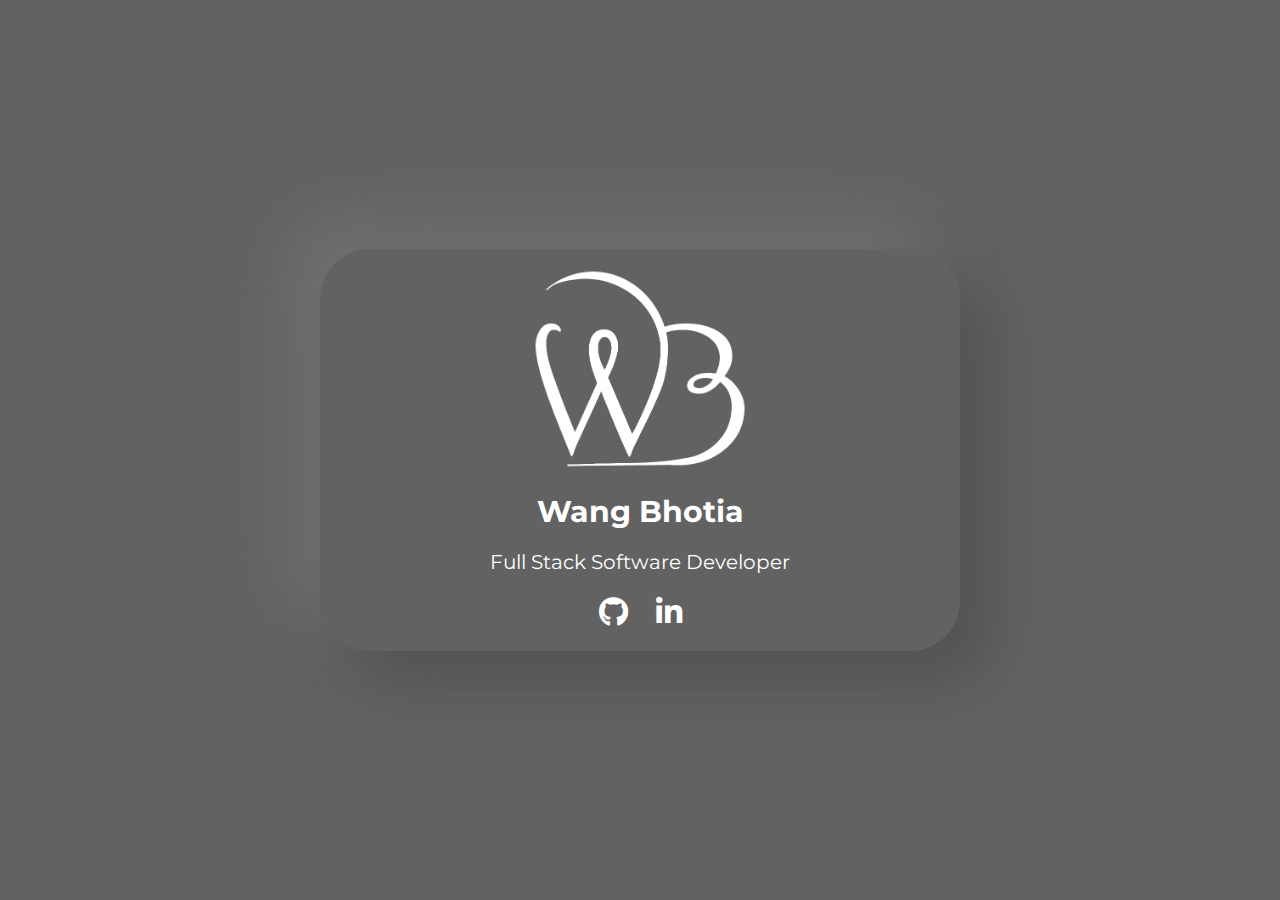
<file: index.html>
<!DOCTYPE html>
<html lang="en">
<head>
    <meta charset="UTF-8">
    <meta name="viewport" content="width=device-width, initial-scale=1.0">
    <link rel="stylesheet" href="https://cdnjs.cloudflare.com/ajax/libs/font-awesome/5.13.0/css/all.min.css">
    <link rel="stylesheet" href="https://fonts.googleapis.com/css2?family=Montserrat:wght@500&display=swap">
    <title>WB</title>
    <script async src="https://www.googletagmanager.com/gtag/js?id=UA-26314057-2"></script>
    <script>
        window.dataLayer = window.dataLayer || [];
        function gtag(){dataLayer.push(arguments);}
        gtag('js', new Date());
        gtag('config', 'UA-26314057-2');
    </script>
</head>
<body>
    <style>
        * {
            margin: 0;
            padding: 0;
        }
        body {
            background: #626262;
            font-family: 'Montserrat', sans-serif;
        }
        section {
            height: 100vh;
            color: white;
            display: flex;
            flex-direction: column;
            justify-content: center;
            align-items: center;
        }
        section > .container {
            width: 50%;
            max-width: 700px;
            min-height: 300px;
            text-align: center;
            border-radius: 50px;
            /* border-radius: 5px 50px; */
            /* border-radius: 5px 150px; */
            background: #626262;
            box-shadow:  31px 31px 61px #535353, 
                        -31px -31px 61px #717171;
            display: flex;
            align-items: center;
            justify-content: center;
        }
        .wrapper {
            padding: 20px;
        }
        .initial {
            margin-bottom: 20px;
        }
        .name {
            font-size: 30px;
            margin-bottom: 20px;
        }
        .info {
            font-size: 20px;
            margin-bottom: 20px;
        }
        .icons > a {
            margin: 10px;
            font-size: 30px;
        }
        .icons > a,
        .icons > a:hover {
            color: white;
            text-decoration: none;
        }
        .icons > a > span.label {
            display: none;
        }
        @media (max-width: 768px) {
            section > .container {
                width: 90%;
            }
        }
        @media (max-width: 576px) {
            section > .container {
                width: 90%;
            }
            .info {
                font-size: 18px;
            }
        }
    </style>
    <section>
        <div class="container">
            <div class="wrapper">
                <img src="./WB.png" class="initial" height="200" alt="Wang Bhotia">
                <div class="content">
                    <h1 class="name">Wang Bhotia</h1>
                    <p class="info">Full Stack Software Developer</p>
                    <div class="icons">
                        <a href="https://github.com/wangbhotia" class="github">
                            <span class="label">Github</span>
                            <i class="fab fa-github"></i>
                        </a>
                        <a href="https://www.linkedin.com/in/wangbhotia/" class="linkedin">
                            <span class="label">LinkedIn</span>
                            <i class="fab fa-linkedin-in"></i>
                        </a>
                    </div>
                </div>
            </div>  
        </div>
    </section>
</body>
</html>
</file>
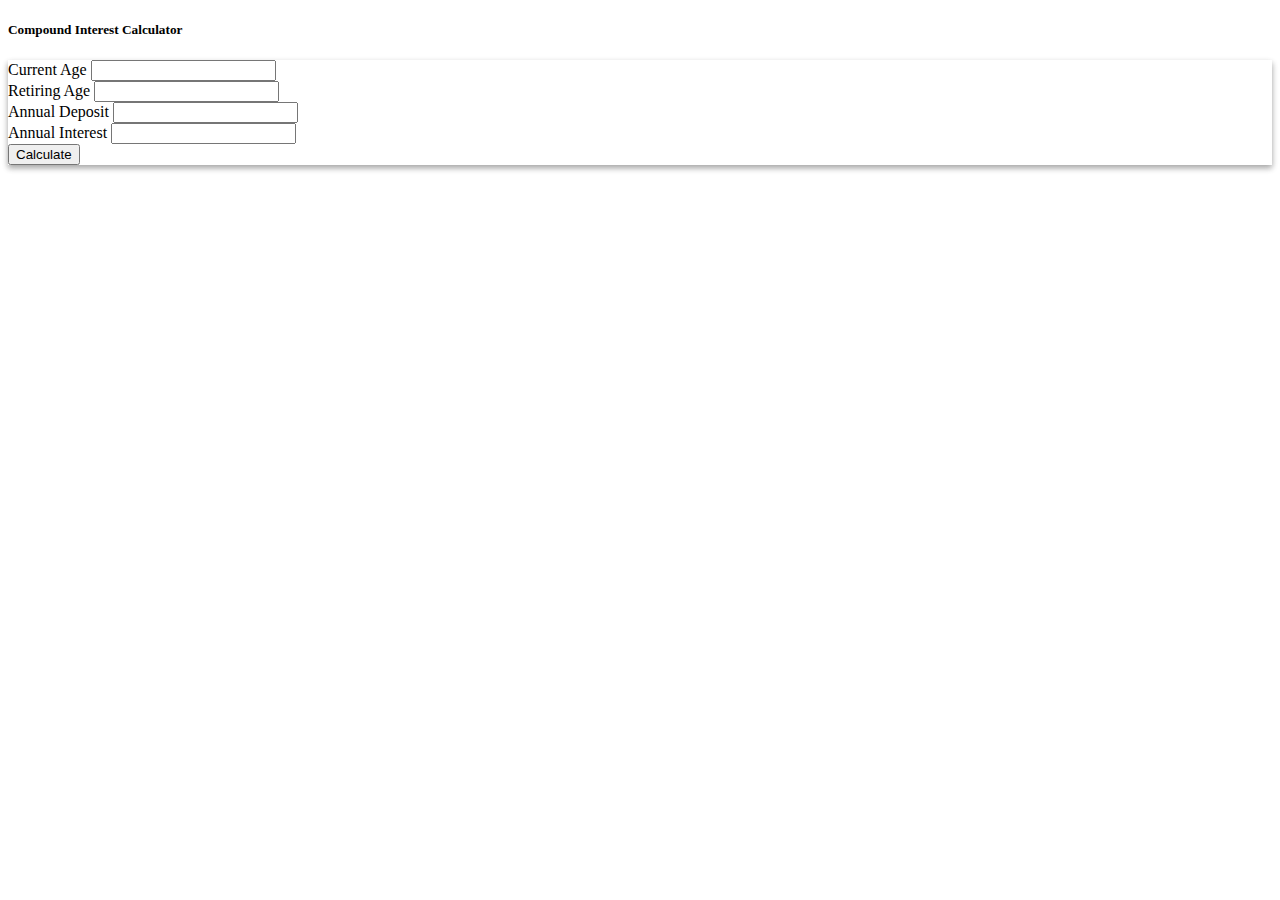
<file: Compound_Interest_Calculator.html>
<!DOCTYPE html>
<html lang="en">
  <head>
    <meta charset="UTF-8" />
    <meta name="viewport" content="width=device-width, initial-scale=1.0" />
    <title>Compound Interest Calculator</title>
    <link
      href="https://cdn.jsdelivr.net/npm/bootstrap@5.0.0-beta1/dist/css/bootstrap.min.css"
      rel="stylesheet"
      integrity="sha384-giJF6kkoqNQ00vy+HMDP7azOuL0xtbfIcaT9wjKHr8RbDVddVHyTfAAsrekwKmP1"
      crossorigin="anonymous"
    />
  </head>
  <body class="container">
    <h5 class="my-4">Compound Interest Calculator</h5>
    <section class="mb-5">
      <div
        class="card"
        style="
          box-shadow: 0 3px 6px rgba(0, 0, 0, 0.16),
            0 3px 6px rgba(0, 0, 0, 0.23);
        "
      >
        <div class="card-body">
          <form class="row g-3" onsubmit="calculateData(event)">
            <div class="col-md-3">
              <label for="age" class="form-label text-capitalize"
                >Current Age</label
              >
              <input type="number" class="form-control" id="age" />
            </div>
            <div class="col-md-3">
              <label for="retiringAge" class="form-label text-capitalize"
                >Retiring Age</label
              >
              <input type="number" class="form-control" id="retiringAge" />
            </div>
            <div class="col-md-3">
              <label for="annualDiposit" class="form-label text-capitalize"
                >Annual Deposit</label
              >
              <input type="number" class="form-control" id="annualDiposit" />
            </div>
            <div class="col-md-3">
              <label for="annualInterest" class="form-label text-capitalize"
                >Annual Interest</label
              >
              <input
                type="number"
                step="0.01"
                class="form-control"
                id="annualInterest"
              />
            </div>
            <div class="col-12">
              <button type="submit" class="btn btn-primary text-uppercase">
                Calculate
              </button>
            </div>
          </form>
        </div>
      </div>
    </section>
    <section id="result_section" class="mb-4"></section>
  </body>

  <script>
    function createTable(data) {
      const section = document.getElementById("result_section");
      const table = document.createElement("TABLE");
      const tableBody = document.createElement("TBODY");

      table.className = "table table-bordered table-striped";
      table.appendChild(tableBody);

      const heading = new Array();
      heading[0] = "Age";
      heading[1] = "Annual Deposit";
      heading[2] = "Annual Interest";
      heading[3] = "Total Amount";

      const tr = document.createElement("TR");
      tableBody.appendChild(tr);
      for (let i = 0; i < heading.length; i++) {
        let th = document.createElement("TH");
        th.appendChild(document.createTextNode(heading[i]));
        tr.appendChild(th);
      }

      for (let i = 0; i < data.length; i++) {
        let tr = document.createElement("TR");
        for (const [key, value] of Object.entries(data[i])) {
          let td = document.createElement("TD");
          td.appendChild(document.createTextNode(value));
          tr.appendChild(td);
        }
        tableBody.appendChild(tr);
      }

      if (section.hasChildNodes()) {
        section.removeChild(section.childNodes[0]);
      }
      section.appendChild(table);
    }

    function calculateData(event) {
      event.preventDefault();

      const interestEarned = Number(
        document.getElementById("annualInterest").value
      );
      const annualDiposit = Number(
        document.getElementById("annualDiposit").value
      );
      const retiringAge = Number(document.getElementById("retiringAge").value);
      let currentAge = Number(document.getElementById("age").value);

      const annualInterest = 1 + interestEarned / 100;
      let totalDiposited = 0;
      let totalContribution = 0;
      let totalAmount = 0;
      let result = [];

      while (currentAge <= retiringAge) {
        totalAmount = Number(
          (totalAmount + annualDiposit) * annualInterest
        ).toFixed(2);
        totalDiposited = totalDiposited + annualDiposit;

        result.push({
          age: currentAge,
          diposit: `$${totalDiposited}`,
          interest: annualInterest,
          total: `$${totalAmount}`,
        });
        currentAge++;
      }

      createTable(result);
    }
  </script>
</html>
</file>
